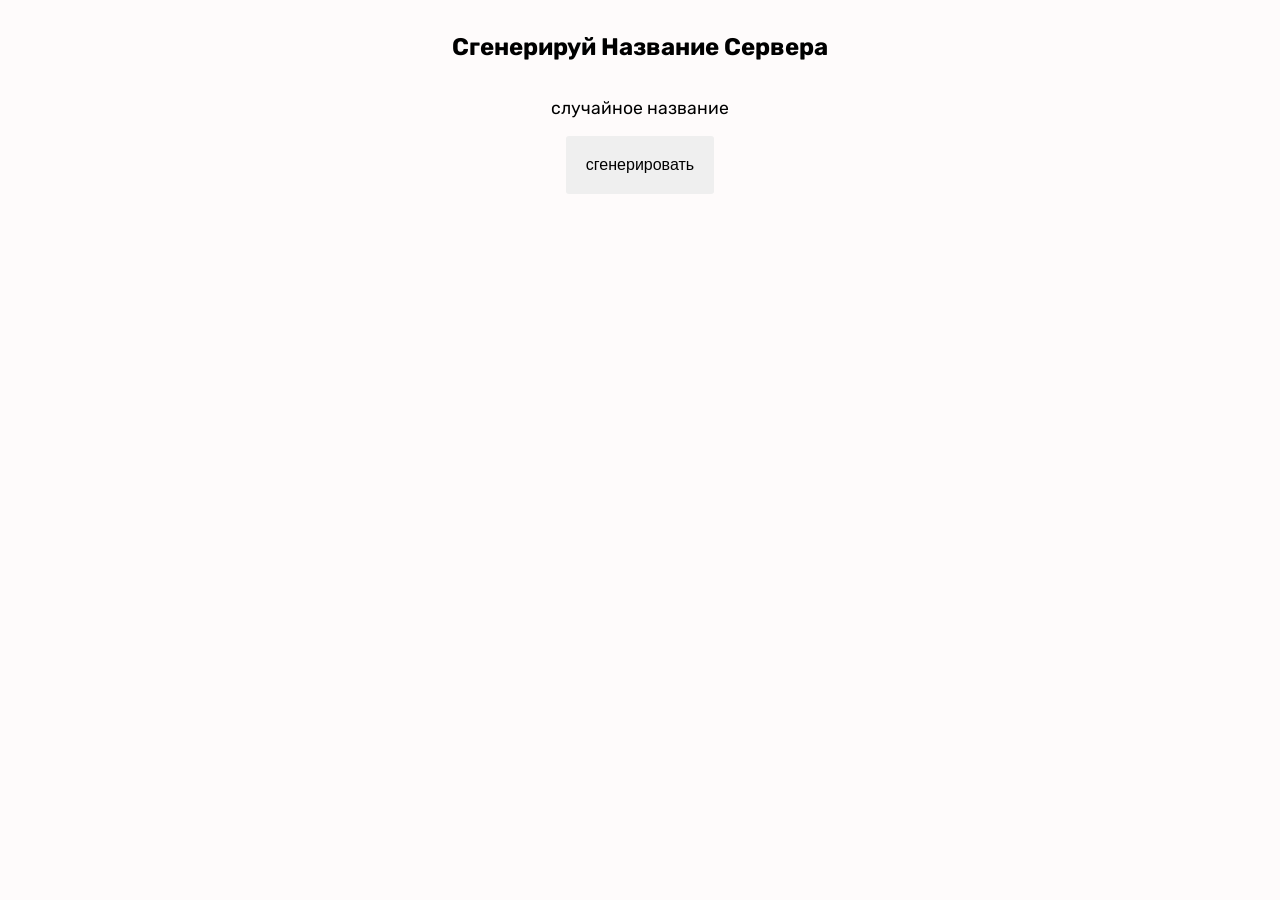
<file: index.html>
<!DOCTYPE html>
<html lang="rus">
<head>
    <meta charset="UTF-8">
    <title>Random Server Name Generator</title>
    <link rel="stylesheet" href="./assets/styles/styles.css">
    <meta name="viewport" content="width=device-width, initial-scale=1.0">
</head>
<body>
    <div class="wrapper">
        <h2>Сгенерируй Название Сервера</h2>
        <div id="div">случайное название</div>
        <input type="button" value="сгенерировать" id="button">
    </div>
   
    <script src="./assets/scripts/generator.js"></script>
</body>
</html>
</file>
<file: assets/styles/styles.css>
@import url('https://fonts.googleapis.com/css2?family=Rubik:wght@400;500;600&display=swap');

body 
{
  font-family: 'Rubik', sans-serif;
  background-color: #FEFBFB;
  line-height: 1.6;
}

.wrapper
{
  display: flex;
  align-items: center;
  flex-direction: column;
  justify-content: center;

  text-align: center;
}

.wrapper div
{
  margin: 8px 0 14px 0;
  font-size: 1.1rem;

}

.wrapper input
{
  max-width: 150px;
  border: none;
  padding: 20px;
  border-radius: 3px;
  outline: none;
  font-size: 1rem;
}

.wrapper input:hover
{
  background: antiquewhite;
}
</file>
